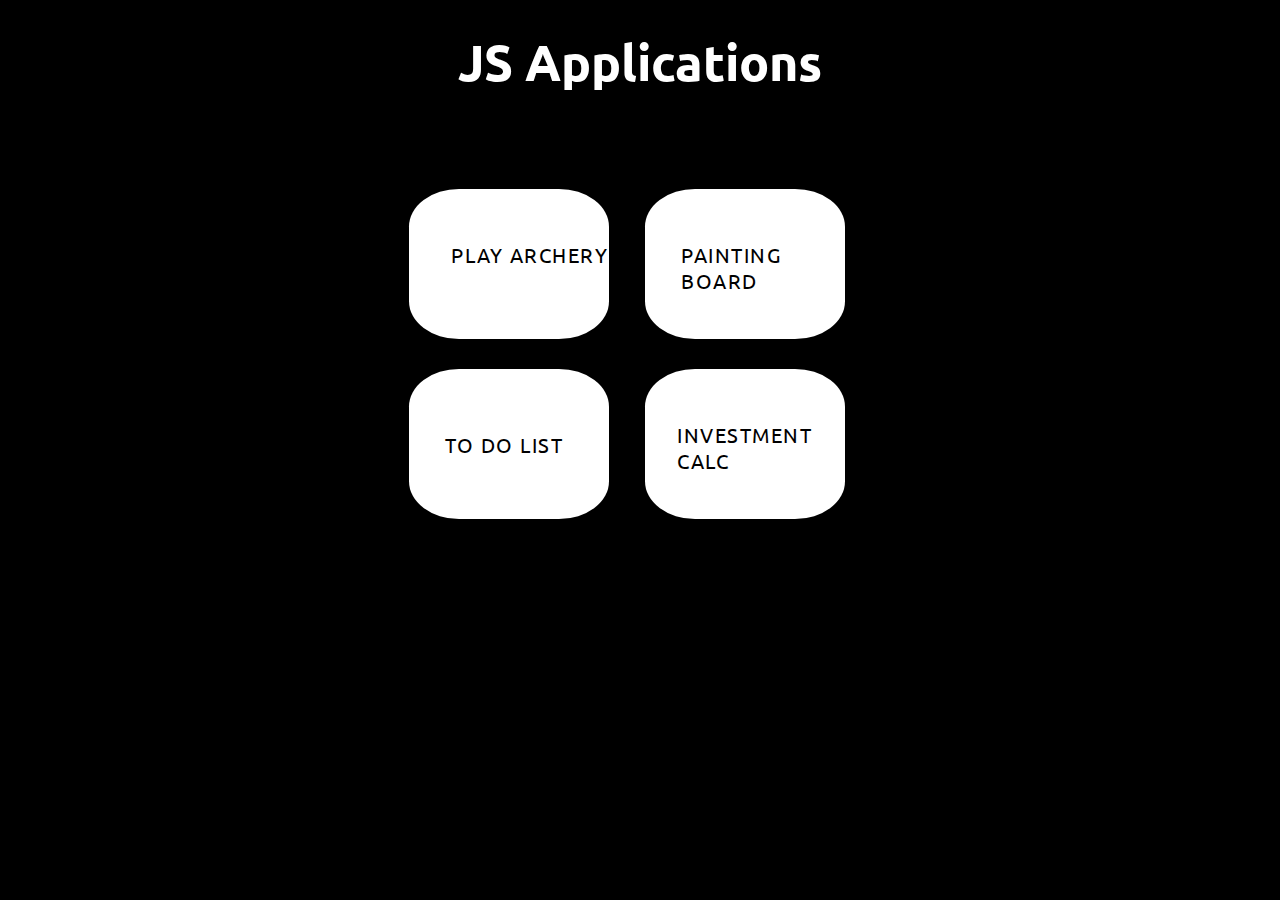
<file: index.html>
<!DOCTYPE html>
<html lang="en">
<head>
    <meta charset="UTF-8">
    <meta http-equiv="X-UA-Compatible" content="IE=edge">
    <meta name="viewport" content="width=device-width, initial-scale=1.0">
    <title>JS Applications</title>
    <link rel="stylesheet" href="index.css">
    <link rel="stylesheet" media="(max-width:800px)" href="responsivity.css">
</head>
<body>
    <header class="header">
        <h1>JS Applications</h1>
    </header>
    <section class="section">
        <a href="archery/archery.html"><div class="app" id="archery"><span>Play Archery</span></div></a>
        <a href="painting/painting.html"><div class="app" id="painting"><span>Painting Board</span></div></a>
        <a href="to-do-list/to-do-list.html"><div class="app" id="to-do-list"><span>To Do List</span></div></a>
        <a href="calc/calc.html"><div class="app" id="calc"><span>Investment Calc</span></div></a>
    </section>
    
</body>
</html>
</file>
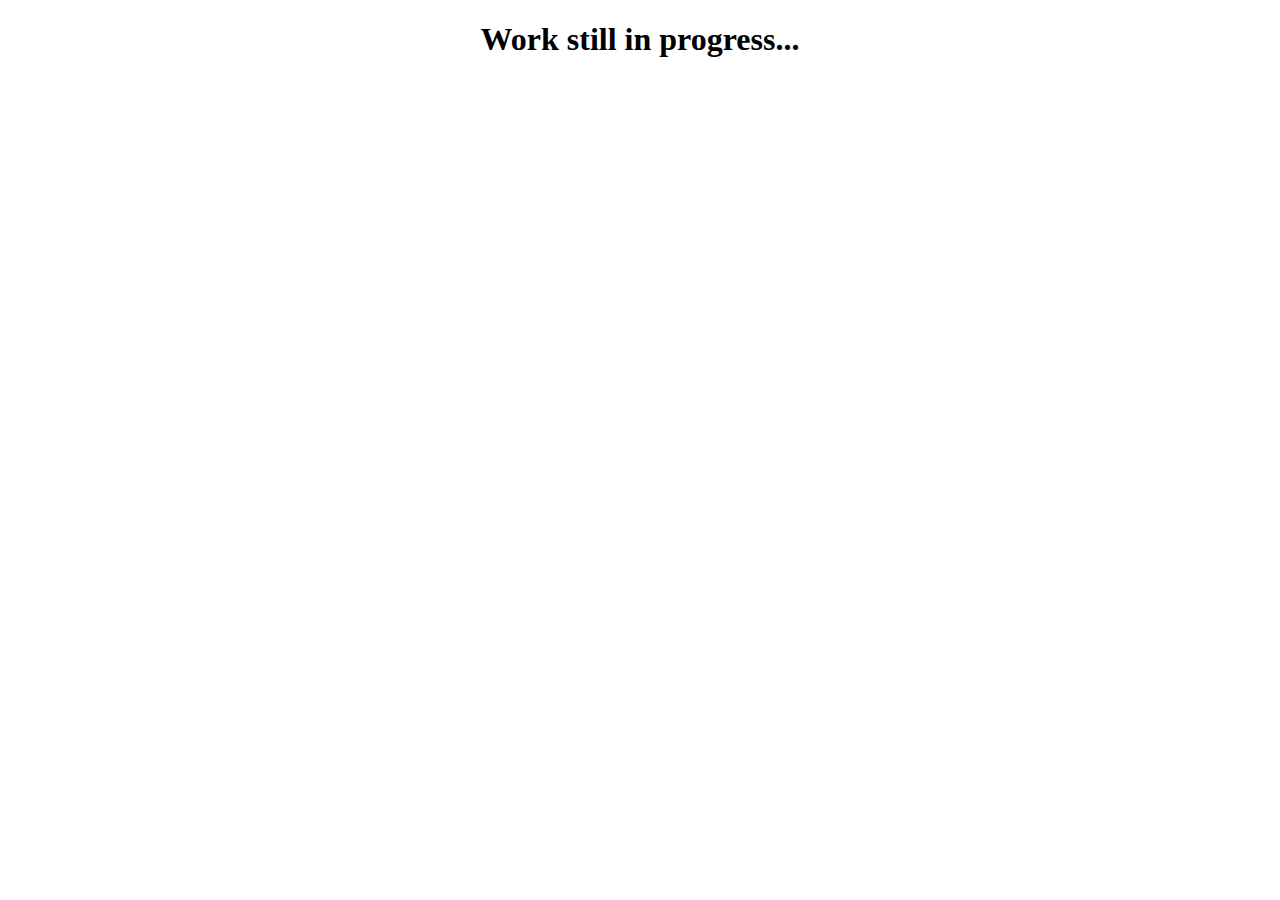
<file: calc/calc.html>
<!DOCTYPE html>
<html lang="en">
<head>
    <meta charset="UTF-8">
    <meta http-equiv="X-UA-Compatible" content="IE=edge">
    <meta name="viewport" content="width=device-width, initial-scale=1.0">
    <link rel="stylesheet" href="calc.css">
    <title>Investment Calc</title>
</head>
<body>
    <h1>
        Work still in progress...
    </h1>
</body>
</html>
</file>
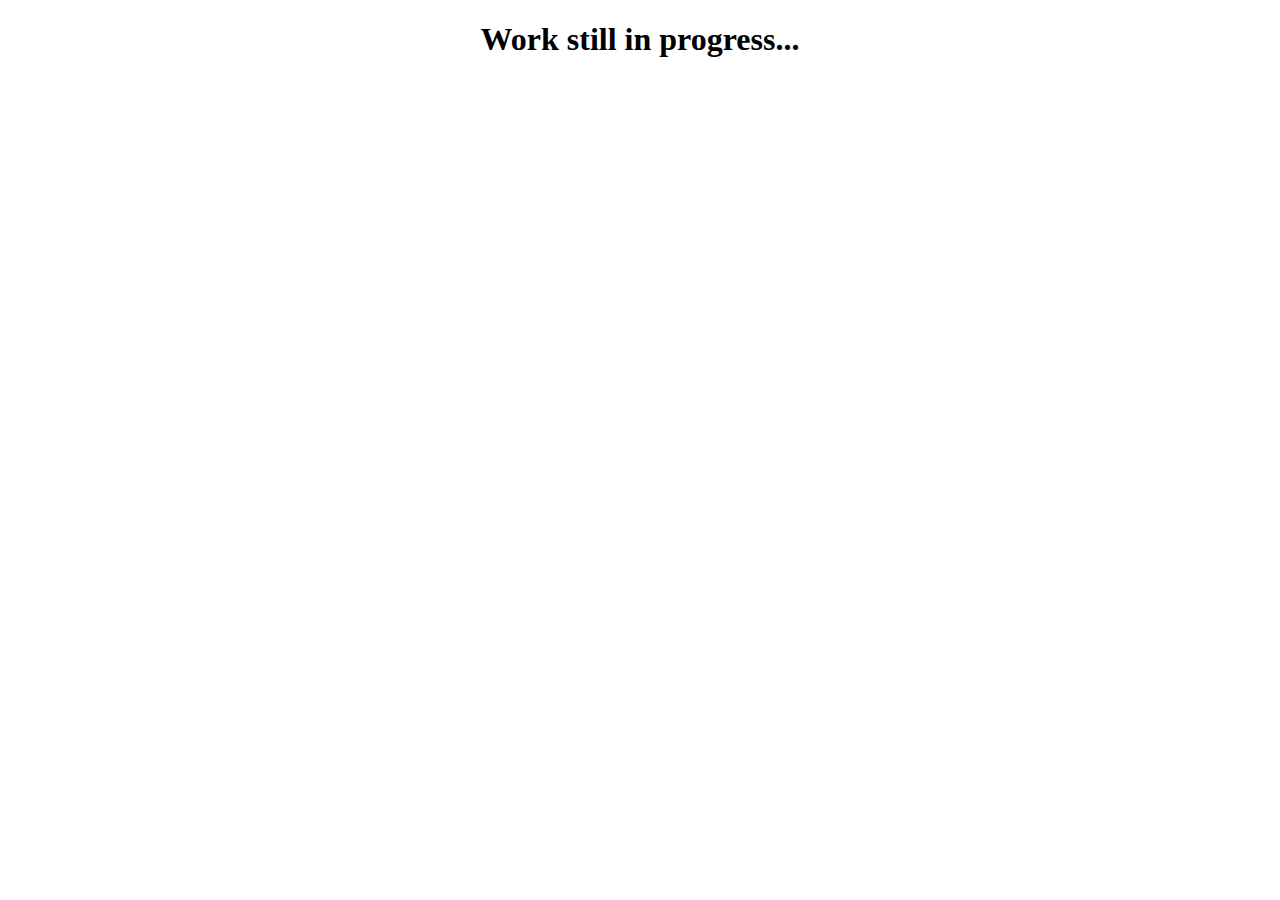
<file: painting/painting.html>
<!DOCTYPE html>
<html lang="en">
<head>
    <meta charset="UTF-8">
    <meta http-equiv="X-UA-Compatible" content="IE=edge">
    <meta name="viewport" content="width=device-width, initial-scale=1.0">
    <link rel="stylesheet" href="painting.css">
    <title>Painting Board</title>
</head>
<body>
    <h1>
        Work still in progress...
    </h1>
</body>
</html>
</file>
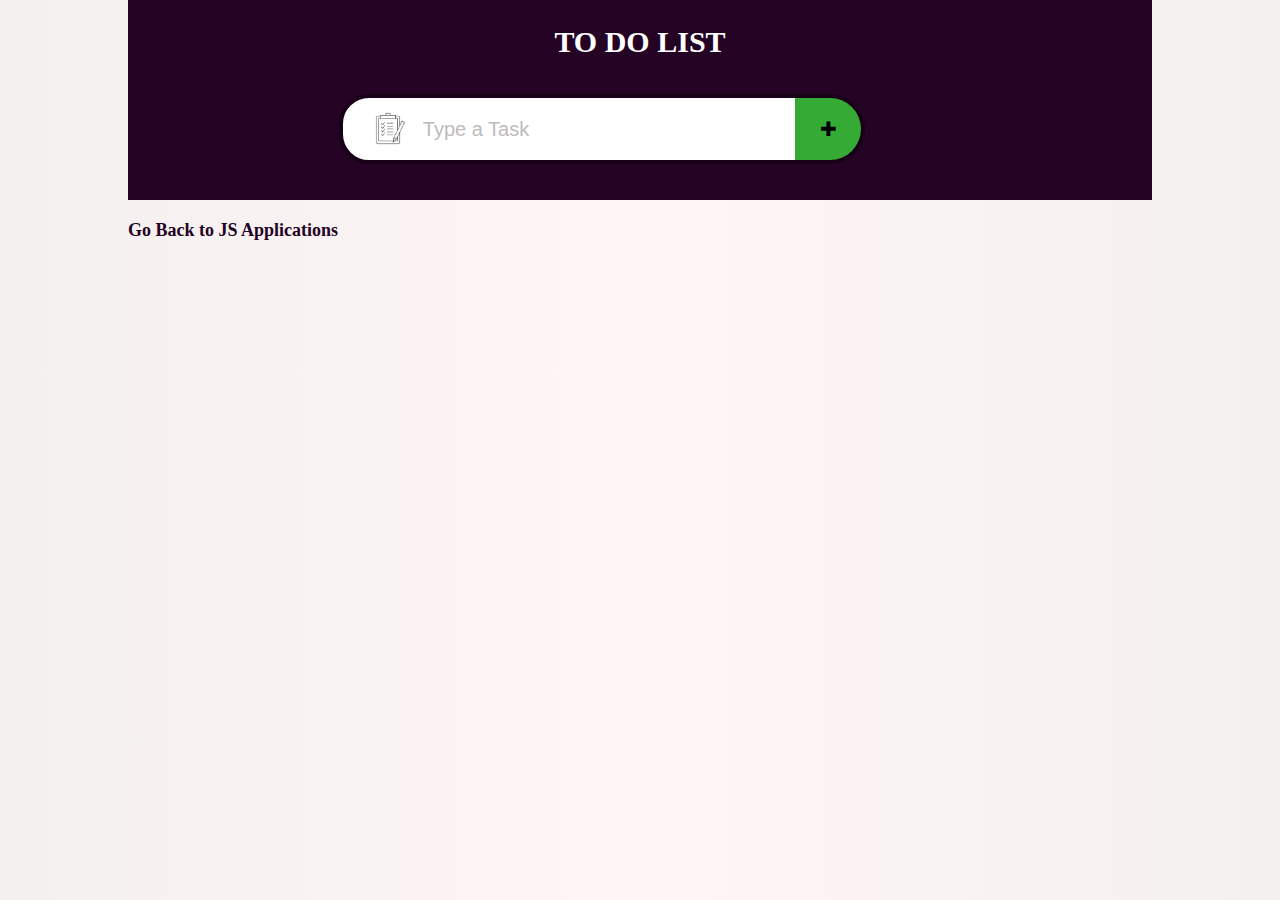
<file: to-do-list/to-do-list.html>
<!DOCTYPE html>
<html lang="en">

<head>
    <meta charset="UTF-8">
    <meta http-equiv="X-UA-Compatible" content="IE=edge">
    <meta name="viewport" content="width=device-width, initial-scale=1.0">
    <title>To do list</title>
    <link rel="stylesheet" href="css/to-do-list.css">
    <link rel="stylesheet" media="(max-width:980px)" href="../responsivity.css">
</head>

<body>
    <div class="container-to-do-list">
        <header class="header-to-do-list">
            <h1 class="title">To do List</h1>
            <input type="text" placeholder="Type a Task" id="input" autofocus>
            <button class="button" id="add-task-button">✚</button>
                <select name="select" id="selection" class="select" hidden>
                    <option value="0">-- Select an option --</option>
                    <option value="1">Mark all</option>
                    <option value="2">Unmark all</option>
                    <option value="3">Clear list</option>
                </select>
        </header>
        <section id="task-section">
            <ul id="task-list"></ul>
        </section>
        <footer id="footer-to-do-list"><a href="../index.html">Go Back to JS Applications</a></footer>
    </div>
    <script src="js/to-do-list.js"></script>
</body>

</html>
</file>
<file: responsivity.css>
/* INDEX */
#archery {
  background-image: url(images/archery.png);
  background-position: 80px 65px;
  background-size: 80px;
  background-repeat: no-repeat;
}

#painting {
  background-image: url(images/painting.png);
  background-position: 80px 80px;
  background-size: 60px;
  background-repeat: no-repeat;
}

#to-do-list {
  background-image: url(images/to-do-list.png);
  background-position: 80px 55px;
  background-size: 60px;
  background-repeat: no-repeat;
}

#calc {
  background-image: url(images/calc.png);
  background-position: bottom;
  background-size: 100px;
  background-repeat: no-repeat;
}

.app span,
#to-do-list span {
  top: 15%;
}

@media (max-width: 340px) {
  header h1 {
    margin: 20px;
    font-size: 4rem;
  }
}

/* TO-DO-LIST */
.header-to-do-list #input {
  margin-top: 0;
  height: 60px;
  float: none;
  margin-left: 0;
  background-position: 25px 10px;
  background-size: 30px;
  padding-left: 68px;
}

.header-to-do-list #add-task-button {
  width: 60px;
  height: 60px;
  top: 36.8%;
  right: 25%;
}


@media (max-width: 700px) {
  .container-to-do-list {
    width: 100%;
    margin: 0;
  }
  .header-to-do-list{
    height: 180px;
  }
  .header-to-do-list #input {
    height: 10%;
    width: 70%;
    background-size: 25px;
    background-position: 20px 07px;
    font-size: 1.6rem;
    padding-left: 55px;
  }
  .header-to-do-list #add-task-button {
    width: 48px;
    height: 48px;
    top: 40.9%;
    right: 15%;
    font-size: 1.6rem;
  }

  #selection, #selection option{
    font-size: 1.5rem;
  }

  #task{
    font-size: 1.8rem;
  }

  #removeTaskButton{
    width: 15px;
    height: 15px;
    font-size: 5pt;
  }

  #footer-to-do-list a{
    margin-left: 10px;
    font-size: 1.4rem;
  }
}


@media (max-width: 340px){
  .header-to-do-list .title{
    padding: 0;
    font-size: 2.5rem;
  }
  .header-to-do-list #input{
    font-size: 1.4rem;
    background-image: none;
    padding-left: 30px;
  }
  .header-to-do-list #add-task-button{
    top: 43.2%;
  }
}
</file>
<file: calc/calc.css>
h1{
    font-size: 24pt;
    font-weight: bold;
    text-align: center;
}
</file>
<file: painting/painting.css>
h1{
    font-size: 24pt;
    font-weight: bold;
    text-align: center;
}
</file>
<file: index.css>
/* FONTS */
@import url("https://fonts.googleapis.com/css2?family=Ubuntu:ital,wght@0,700;1,500;1,700&display=swap");

/* RESET */
* {
  margin: 0;
  padding: 0;
  box-sizing: border-box;
  font-size: 10px;
  text-decoration: none;
}

body {
  background-color: black;
}

/* HEADER */
h1 {
  font-size: 5rem;
  font-family: "Ubuntu", sans-serif;
  color: white;
  margin: 30px;
  text-align: center;
}

/* SECTION */
.section {
  display: flex;
  flex-wrap: wrap;
  justify-content: space-around;
  align-items: center;
  width: 40vw;
  margin-left: 29vw;
  margin-top: 60px;
  padding: 20px;
}

.app {
  width: 200px;
  height: 150px;
  background-color: white;
  margin: 15px;
  border-radius: 25%;
  position: relative;
}

.app span {
  font-size: 2rem;
  font-family: "Ubuntu", sans-serif;
  position: absolute;
  top: 35%;
  color: black;
  letter-spacing: 1.5px;
  text-transform: uppercase;
}

#archery span {
  left: 21%;
  transition: all 2s;
}

#painting span {
  left: 18%;
  transition: all 2s;
}

#to-do-list span {
  left: 18%;
  top: 42%;
  transition: all 2s;
}

#calc span {
  left: 16%;
  transition: all 2s;
}

@media (min-width: 810px) {
  #archery {
    transition: all 8s;
  }

  #archery:hover {
    background-image: url(images/archery.png);
    background-position: center;
    background-size: cover;
    background-repeat: no-repeat;
  }

  #archery:hover span {
    opacity: 0;
  }

  #painting {
    transition: all 8s;
  }

  #painting:hover {
    background-image: url(images/painting.png);
    background-position: center;
    background-size: 100px;
    background-repeat: no-repeat;
    text-shadow: 2px 2px white;
  }

  #painting:hover span {
    opacity: 0;
  }

  #to-do-list {
    transition: all 8s;
  }

  #to-do-list:hover {
    background-image: url(images/to-do-list.png);
    background-position: center;
    background-size: 100px;
    background-repeat: no-repeat;
  }

  #to-do-list:hover span {
    opacity: 0;
  }

  #calc {
    transition: all 8s;
  }

  #calc:hover {
    background-image: url(images/calc.png);
    background-position: center;
    background-size: 150px;
    background-repeat: no-repeat;
  }

  #calc:hover span {
    opacity: 0;
  }
}
</file>
<file: to-do-list/css/to-do-list.css>
/* RESET */
*,
*::after,
*::before {
  margin: 0;
  padding: 0;
  box-sizing: border-box;
  font-size: 10px;
  text-decoration: none;
  list-style-type: none;
}

/* MAIN CONTENT */
body{
  background-image: linear-gradient(to right, rgb(244, 240, 240),rgb(255, 245, 245), rgb(244, 240, 240));
}

.container-to-do-list {
  margin: 0 10% 10% 10%;
  max-width: 1100px;
}

/* HEADER */
.header-to-do-list {
  background-color: rgb(36, 3, 36);
  text-align: center;
  height: 200px;
  padding: 10px;
  position: relative;
}

.header-to-do-list .title {
  font-size: 3rem;
  text-transform: uppercase;
  padding: 15px;
  color: white;
}

.header-to-do-list #input {
  padding: 20px;
  padding-left: 80px;
  margin-top: 20px;
  width: 50%;
  height: 70px;
  font-size: 2rem;
  border: 4px solid rgb(24, 1, 24);
  border-radius: 30px;
  outline: none;
  background-image: url("../img/task-icon.png");
  background-repeat: no-repeat;
  background-size: 35px;
  background-position: 30px 13px;
  float: left;
  margin-left: 20%;
  background-color: beige;
}

.header-to-do-list #input:focus {
  background-color: rgb(255, 255, 255);
}

.header-to-do-list #input::-webkit-input-placeholder {
  /* Edge */
  color: rgb(189, 187, 187);
}

.header-to-do-list #input::placeholder {
  color: rgb(189, 187, 187);
}

.header-to-do-list #add-task-button {
  width: 70px;
  height: 70px;
  border: 4px solid rgb(24, 1, 24);
  border-radius: 0 50% 50% 0;
  border-left: none;
  font-size: 2rem;
  cursor: pointer;
  position: absolute;
  top: 46.8%;
  right: 28%;
  outline: none;
  background-color: rgb(53, 170, 53);
}

.header-to-do-list #add-task-button:focus {
  background-color: rgb(26, 227, 26);
}

.select {
  font-size: 2rem;
  padding: 0.5em;
  appearance: none;
  background-color: transparent;
  color: white;
  cursor: pointer;
  position: absolute;
  right: 0;
  bottom: 0;
}

option {
  background-color: rgb(36, 3, 36);
  font-size: 2rem;
}

/* SECTION */
#task-section {
  background-color: rgb(220, 210, 210);
}

#task-list {
  margin-bottom: 20px;
}

#task-list li {
  padding: 10px;
  border: 1px solid rgb(36, 3, 36);
  display: flex;
  align-items: center;
  justify-content: center;
  position: relative;
}

#task-list li:hover {
  background-color: rgb(197, 187, 187);
}

#task {
  font-size: 3rem;
}

#removeTaskButton {
  background-color: rgb(229, 6, 6);
  margin: 15px;
  width: 20px;
  height: 20px;
  position: absolute;
  right: 0%;
  border: 2px solid rgb(114, 4, 4);
  cursor: pointer;
}

.accomplished {
  text-decoration: line-through;
  text-decoration-thickness: 2px;
  opacity: 0.5;
}

/* FOOTER */
footer a{
    font-size: 1.8rem;
    color: rgb(36, 3, 36);
    font-weight: bolder;
}
</file>
